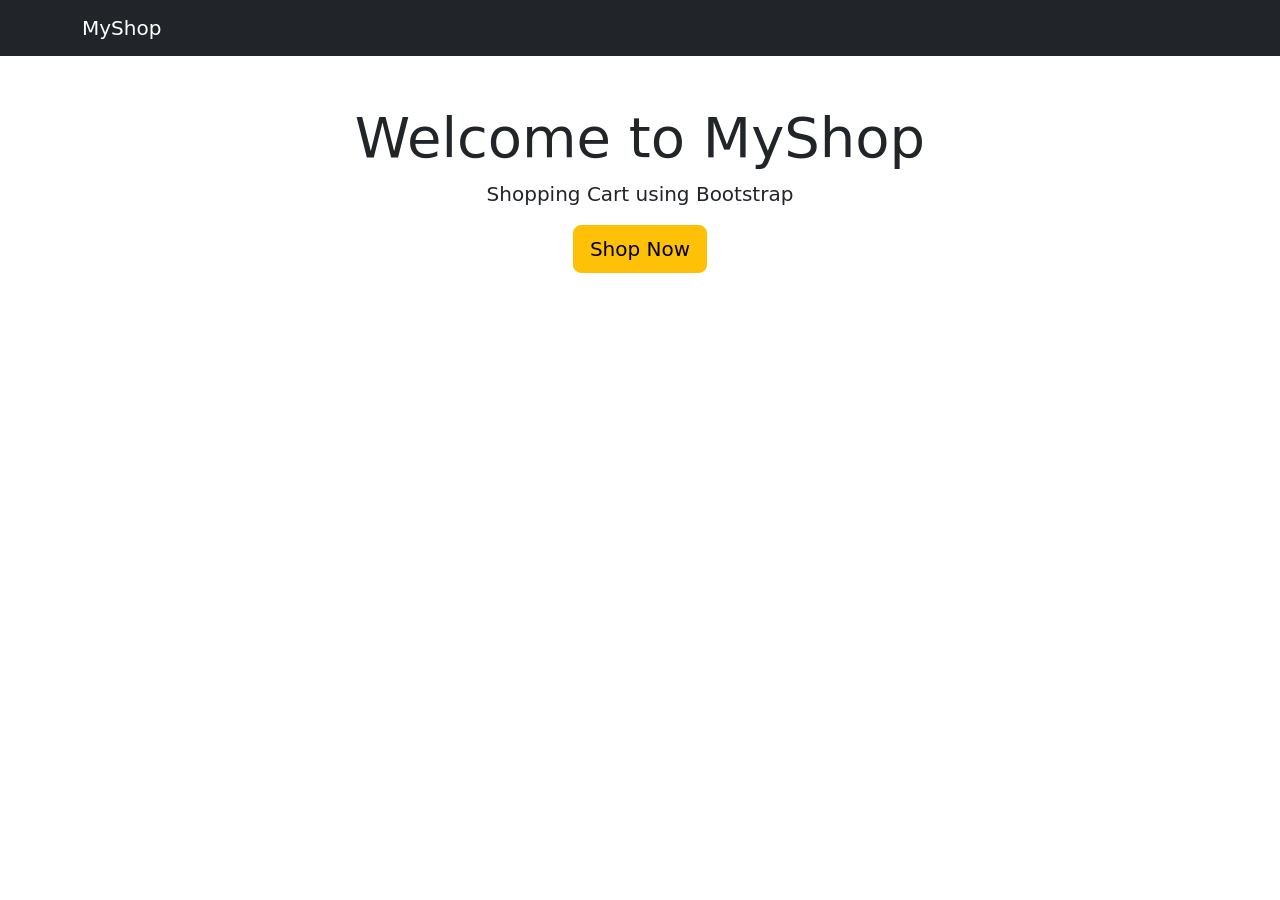
<file: shopping-cart-bootstrap/index.html>
<!DOCTYPE html>
<html>
<head>
<title>MyShop - Home</title>
<link href="https://cdn.jsdelivr.net/npm/bootstrap@5.3.0/dist/css/bootstrap.min.css" rel="stylesheet">
</head>

<body>

<!-- Navbar -->
<nav class="navbar navbar-expand-lg navbar-dark bg-dark">
  <div class="container">
    <a class="navbar-brand" href="#">MyShop</a>
  </div>
</nav>

<!-- Home Section -->
<div class="container text-center mt-5">
  <h1 class="display-4">Welcome to MyShop</h1>
  <p class="lead">Shopping Cart using Bootstrap</p>
  <a href="catalog.html" class="btn btn-warning btn-lg">Shop Now</a>
</div>

</body>
</html>
</file>
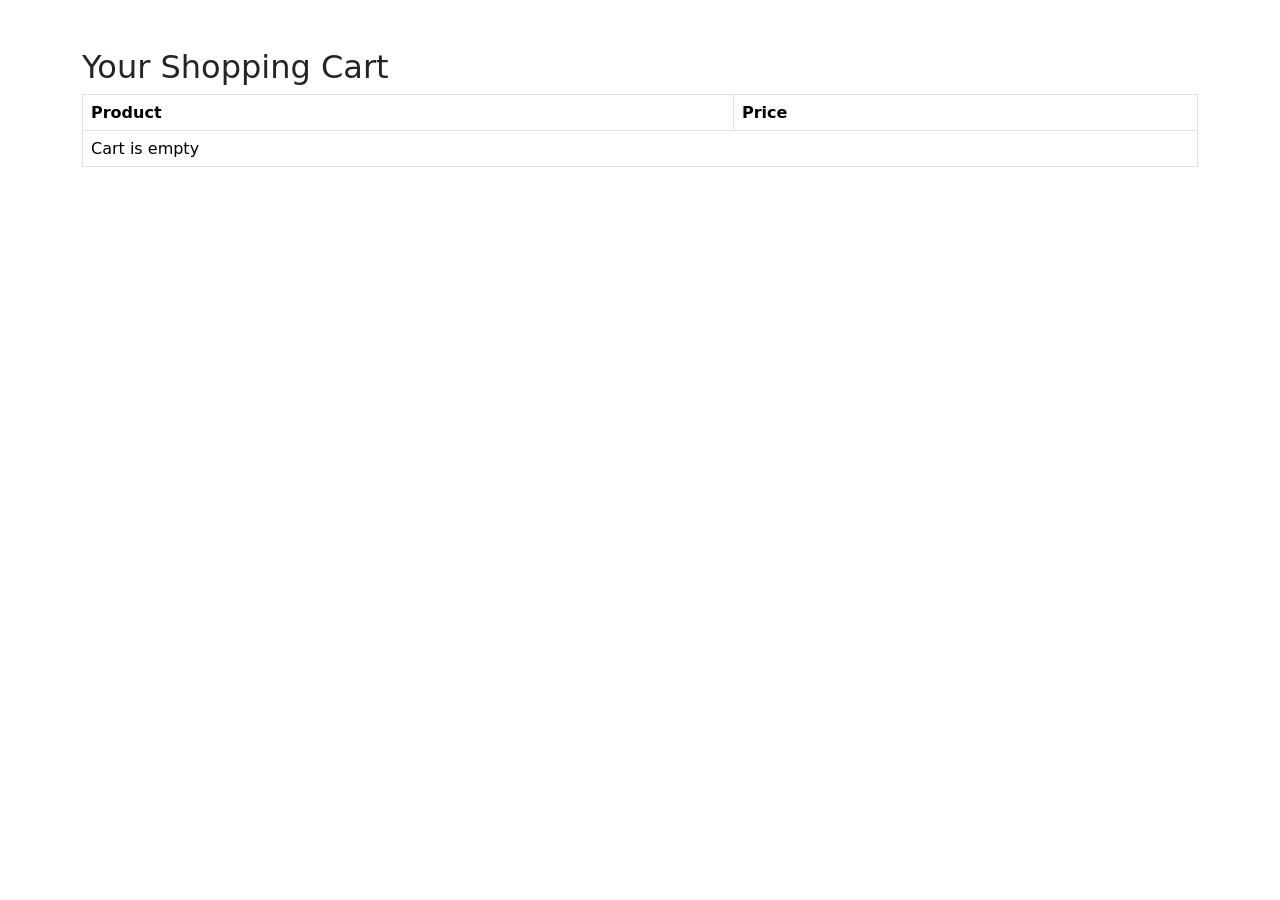
<file: cart.html>
<html>
<head>
<title>Cart</title>
<link href="https://cdn.jsdelivr.net/npm/bootstrap@5.3.0/dist/css/bootstrap.min.css" rel="stylesheet">
</head>

<body>

<div class="container mt-5">
<h2>Your Shopping Cart</h2>

<table class="table table-bordered">
<thead>
<tr>
<th>Product</th>
<th>Price</th>
</tr>
</thead>

<tbody id="cartBody">
</tbody>

</table>

<h4 id="total"></h4>

</div>

<script>
let product = localStorage.getItem("product");
let price = localStorage.getItem("price");

if(product && price){
  document.getElementById("cartBody").innerHTML =
    "<tr><td>" + product + "</td><td>₹" + price + "</td></tr>";

  document.getElementById("total").innerText = "Total: ₹" + price;
} else {
  document.getElementById("cartBody").innerHTML =
    "<tr><td colspan='2'>Cart is empty</td></tr>";
}
</script>

</body>
</html>
</file>
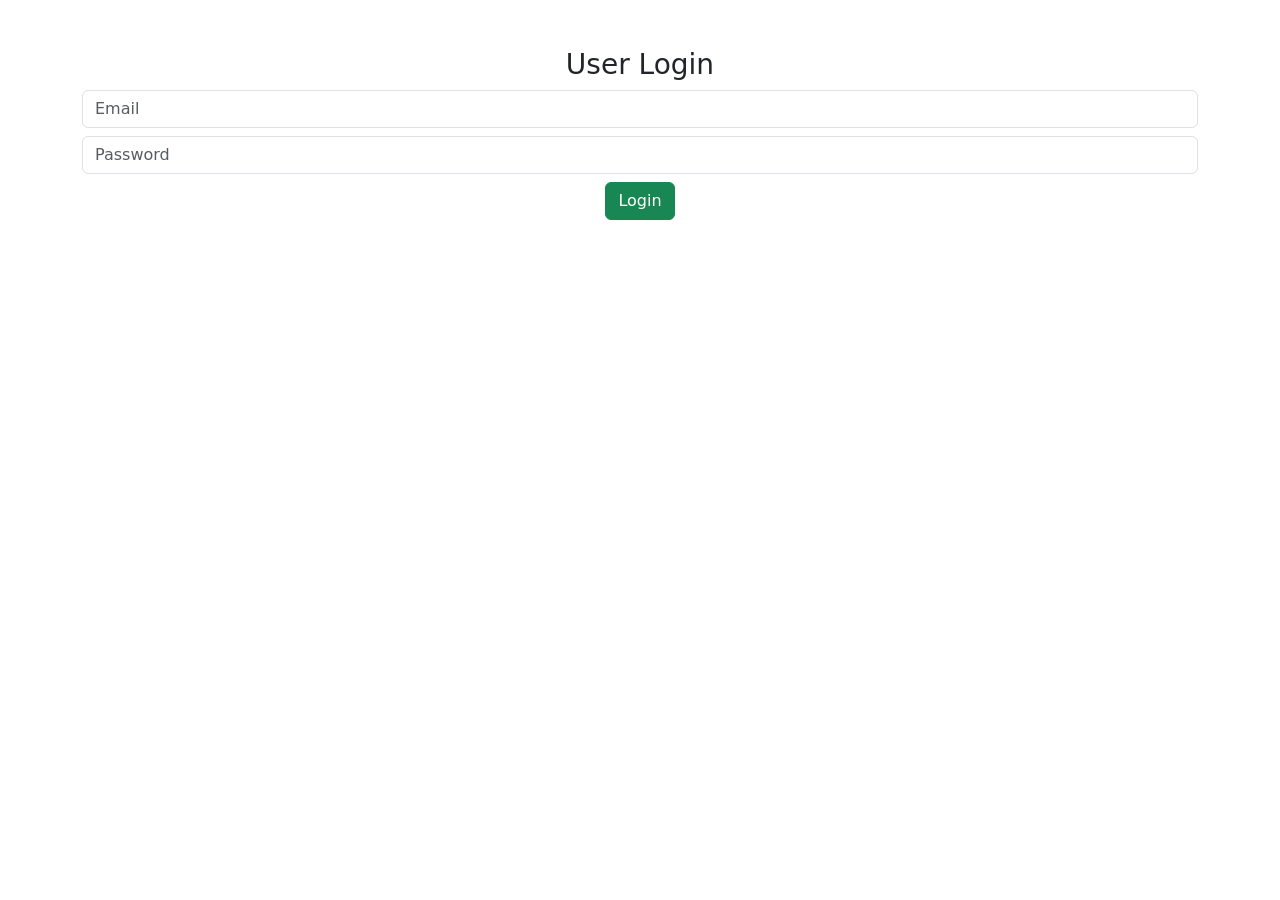
<file: login.html>
<html>
<head>
<title>Login</title>
<link href="https://cdn.jsdelivr.net/npm/bootstrap@5.3.0/dist/css/bootstrap.min.css" rel="stylesheet">
</head>

<body>

<div class="container mt-5 text-center">
<h3>User Login</h3>

<input class="form-control mb-2" placeholder="Email">
<input type="password" class="form-control mb-2" placeholder="Password">

<button class="btn btn-success">Login</button>

</div>

</body>
</html>
</file>
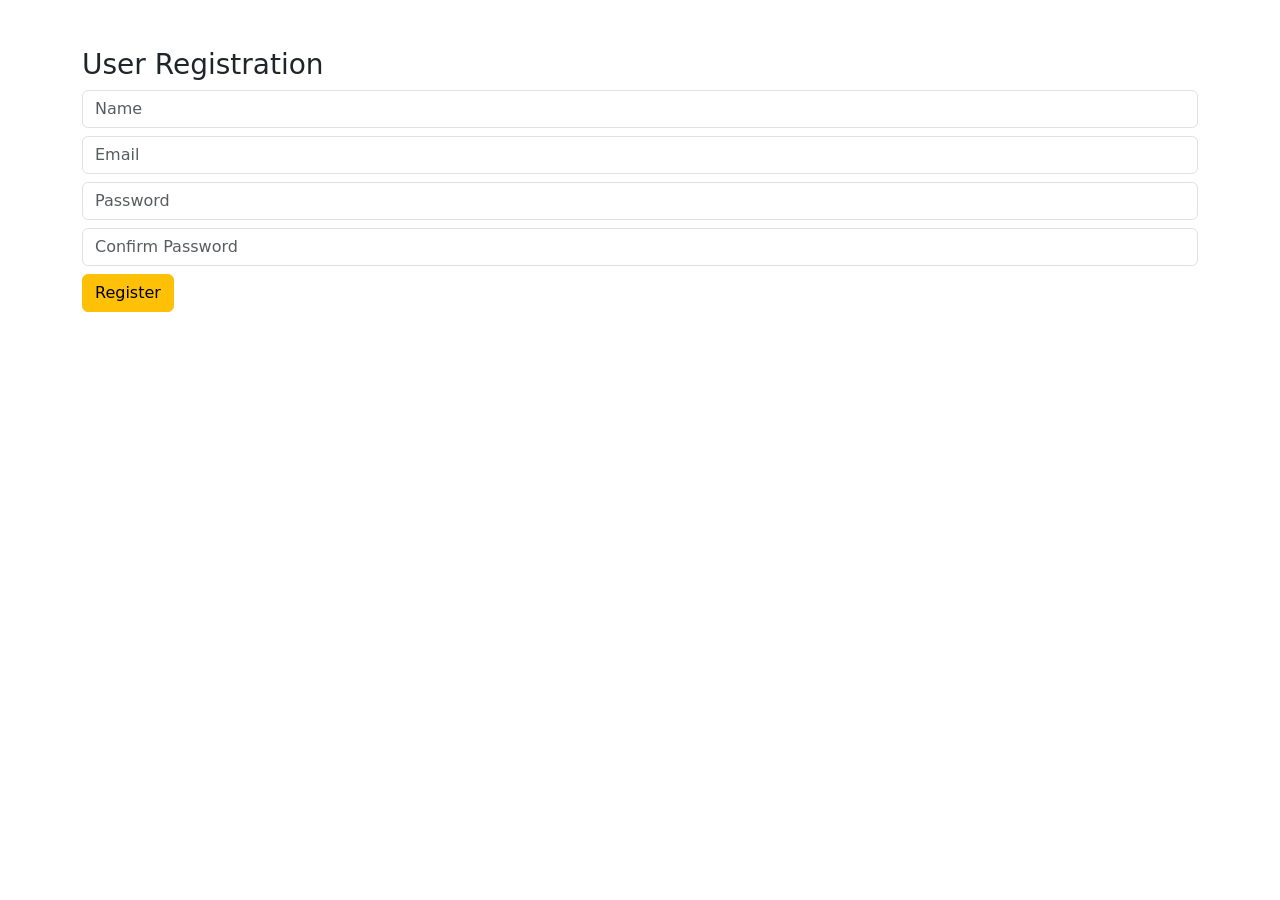
<file: register.html>
<html>
<head>
<title>Register</title>
<link href="https://cdn.jsdelivr.net/npm/bootstrap@5.3.0/dist/css/bootstrap.min.css" rel="stylesheet">
</head>

<body>

<div class="container mt-5">
<h3>User Registration</h3>

<input id="name" class="form-control mb-2" placeholder="Name">
<input id="email" class="form-control mb-2" placeholder="Email">
<input id="pass" type="password" class="form-control mb-2" placeholder="Password">
<input id="cpass" type="password" class="form-control mb-2" placeholder="Confirm Password">

<button onclick="validate()" class="btn btn-warning">Register</button>

</div>

<script>
function validate() {
let email = document.getElementById("email").value;
let pass = document.getElementById("pass").value;
let cpass = document.getElementById("cpass").value;

if(email=="" || pass=="" || cpass=="") {
alert("All fields are required");
}
else if(!email.includes("@")) {
alert("Invalid Email Format");
}
else if(pass.length < 6) {
alert("Password must be at least 6 characters");
}
else if(pass != cpass) {
alert("Passwords do not match");
}
else {
alert("Registration Successful");
}
}
</script>

</body>
</html>
</file>
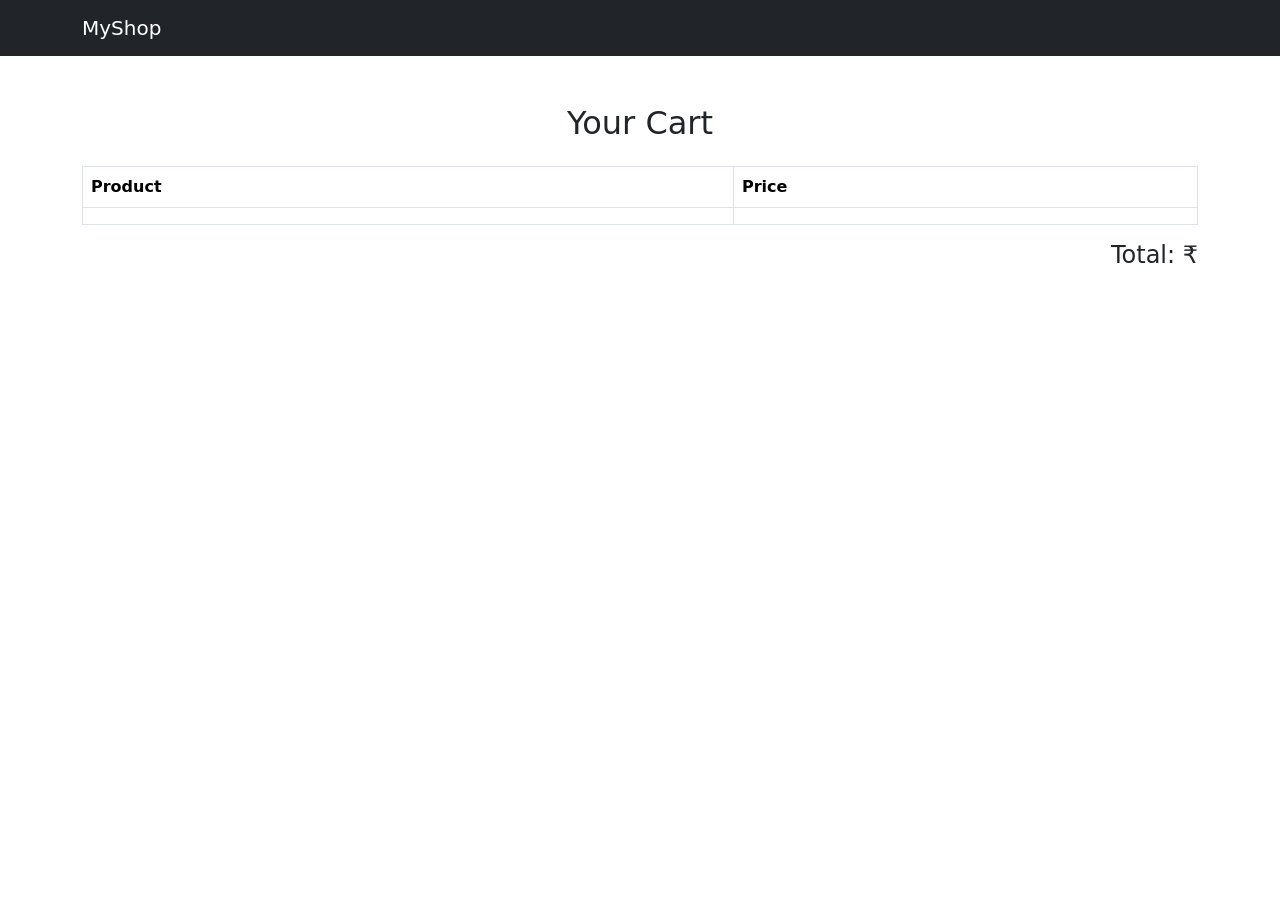
<file: shopping-cart-bootstrap/cart.html>
<!DOCTYPE html>
<html>
<head>
<title>Cart</title>
<link href="https://cdn.jsdelivr.net/npm/bootstrap@5.3.0/dist/css/bootstrap.min.css" rel="stylesheet">
</head>

<body>

<!-- Navbar -->
<nav class="navbar navbar-expand-lg navbar-dark bg-dark">
  <div class="container">
    <a class="navbar-brand" href="index.html">MyShop</a>
  </div>
</nav>

<!-- Cart -->
<div class="container mt-5">

<h2 class="text-center mb-4">Your Cart</h2>

<table class="table table-bordered">
<tr>
<th>Product</th>
<th>Price</th>
</tr>

<tr>
<td id="pname"></td>
<td id="pprice"></td>
</tr>
</table>

<h4 class="text-end">Total: ₹<span id="total"></span></h4>

</div>

<script>
let product = localStorage.getItem("product");
let price = localStorage.getItem("price");

document.getElementById("pname").innerHTML = product;
document.getElementById("pprice").innerHTML = price;
document.getElementById("total").innerHTML = price;
</script>

</body>
</html>
</file>
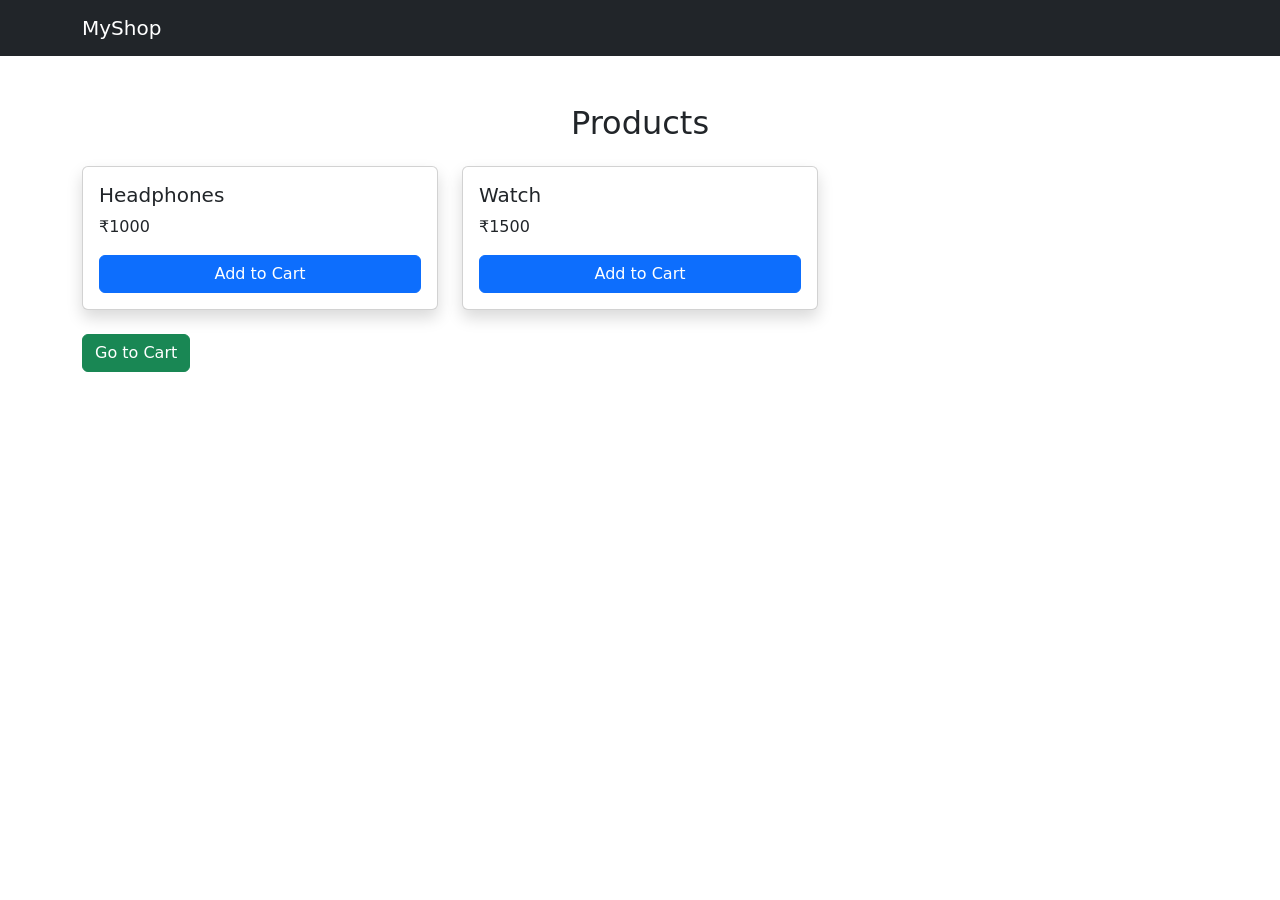
<file: shopping-cart-bootstrap/catalog.html>
<!DOCTYPE html>
<html>
<head>
<title>Catalog</title>
<link href="https://cdn.jsdelivr.net/npm/bootstrap@5.3.0/dist/css/bootstrap.min.css" rel="stylesheet">
</head>

<body>

<!-- Navbar -->
<nav class="navbar navbar-expand-lg navbar-dark bg-dark">
  <div class="container">
    <a class="navbar-brand" href="index.html">MyShop</a>
  </div>
</nav>

<!-- Products -->
<div class="container mt-5">
<h2 class="text-center mb-4">Products</h2>

<div class="row">

<!-- Product 1 -->
<div class="col-md-4">
<div class="card shadow p-3">
<h5>Headphones</h5>
<p>₹1000</p>
<button class="btn btn-primary w-100" onclick="add('Headphones',1000)">Add to Cart</button>
</div>
</div>

<!-- Product 2 -->
<div class="col-md-4">
<div class="card shadow p-3">
<h5>Watch</h5>
<p>₹1500</p>
<button class="btn btn-primary w-100" onclick="add('Watch',1500)">Add to Cart</button>
</div>
</div>

</div>

<a href="cart.html" class="btn btn-success mt-4">Go to Cart</a>

</div>

<script>
function add(product, price){
  localStorage.setItem("product", product);
  localStorage.setItem("price", price);
}
</script>

</body>
</html>
</file>
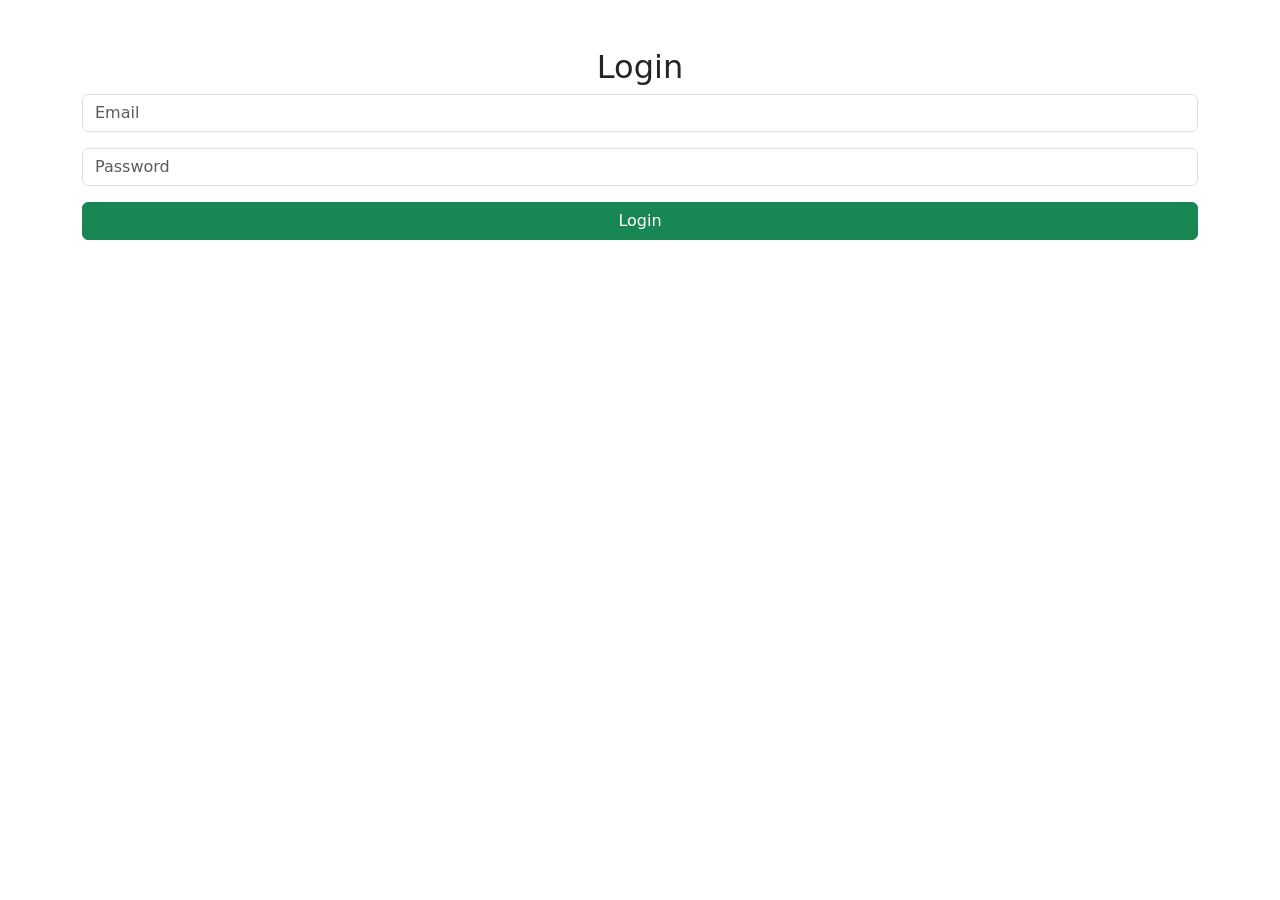
<file: shopping-cart-bootstrap/login.html>
<!DOCTYPE html>
<html>
<head>
<title>Login</title>
<link href="https://cdn.jsdelivr.net/npm/bootstrap@5.3.0/dist/css/bootstrap.min.css" rel="stylesheet">
</head>

<body>

<div class="container mt-5">
<h2 class="text-center">Login</h2>

<form>
<input type="email" class="form-control mb-3" placeholder="Email">
<input type="password" class="form-control mb-3" placeholder="Password">

<button class="btn btn-success w-100">Login</button>
</form>

</div>

</body>
</html>
</file>
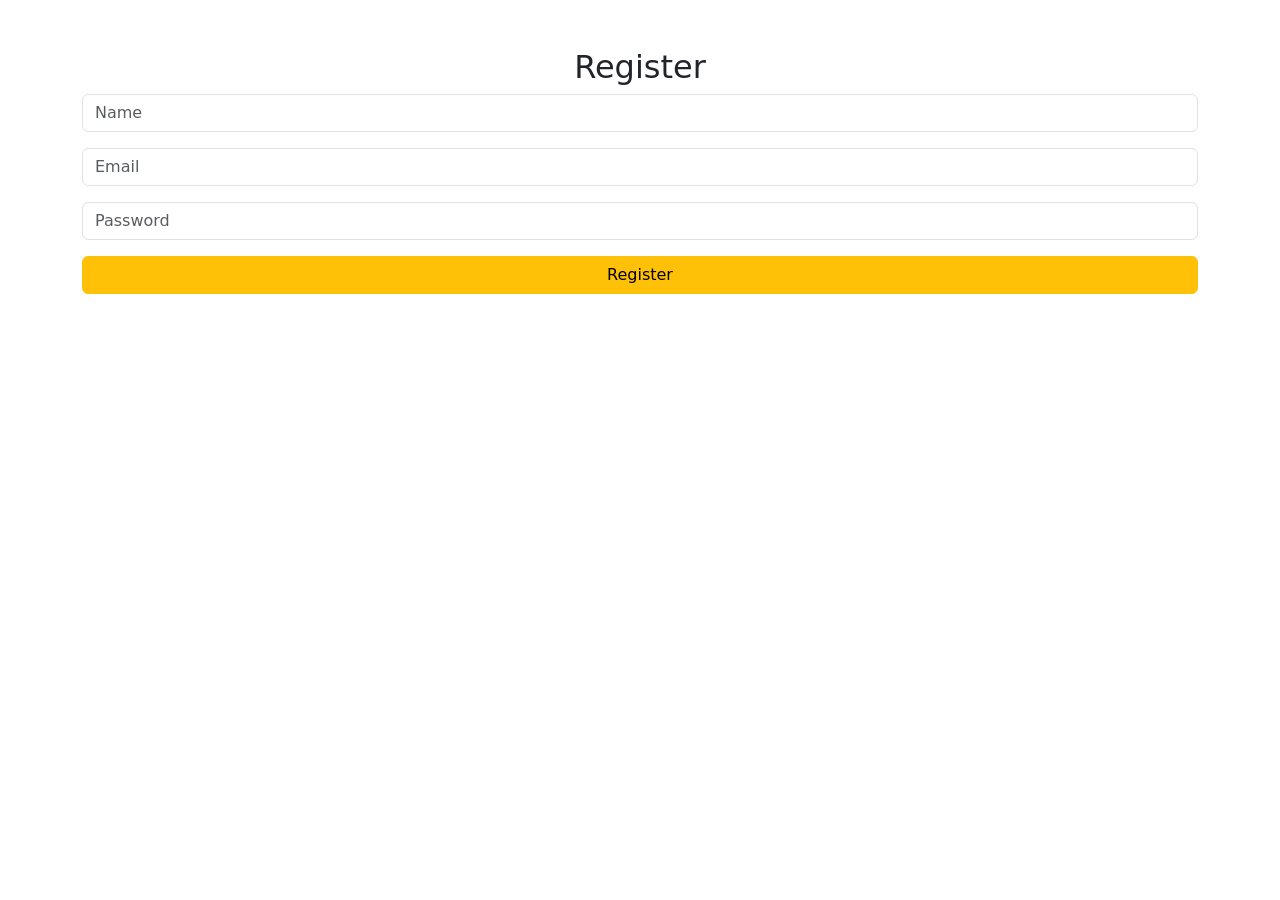
<file: shopping-cart-bootstrap/register.html>
<!DOCTYPE html>
<html>
<head>
<title>Register</title>
<link href="https://cdn.jsdelivr.net/npm/bootstrap@5.3.0/dist/css/bootstrap.min.css" rel="stylesheet">
</head>

<body>

<div class="container mt-5">
<h2 class="text-center">Register</h2>

<form>
<input type="text" class="form-control mb-3" placeholder="Name">
<input type="email" class="form-control mb-3" placeholder="Email">
<input type="password" class="form-control mb-3" placeholder="Password">

<button class="btn btn-warning w-100">Register</button>
</form>

</div>

</body>
</html>
</file>
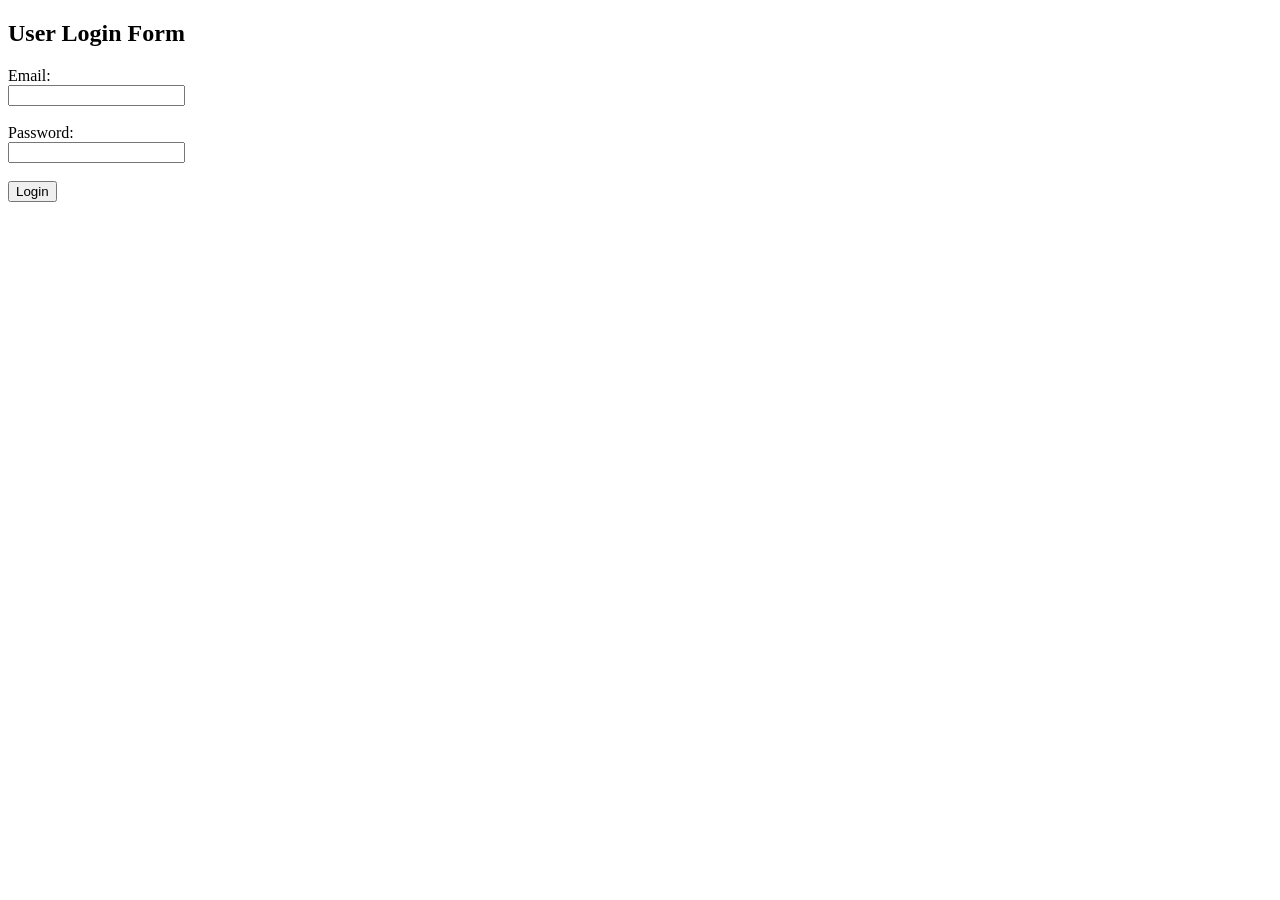
<file: Week3_Validation/login.html>
<!DOCTYPE html> 
<!-- 
Declares the document type as HTML5. --> 
<html lang="en"> 
<!-- 
Root element of the HTML document. 
lang="en" specifies the language as English. --> 
<head> 
<meta charset="UTF-8"> 
<!-- 
Sets character encoding to UTF-8. 
Ensures proper display of text and symbols. --> 
<title>User Login - JS Validation</title> 
<!-- 
Title shown on the browser tab. --> 
</head> 
<body> 
<h2>User Login Form</h2> 
<!-- 
Main heading displayed on the webpage. --> 
<!-- 
Login Form Section 
onsubmit="return validateLogin()" - When the user clicks the Login button, 
the validateLogin() JavaScript function is executed. - If the function returns TRUE → Form submits. - If the function returns FALSE → Submission stops. --> 
<form onsubmit="return validateLogin()"> 
<!-- Email Label --> 
<label>Email:</label><br> 
<!-- Email Input Field --> 
<input type="text" id="loginEmail"><br><br> 
<!-- 
type="text" → Accepts text input. 
id="loginEmail" → Used in JavaScript to access and validate this field. --> 
<!-- Password Label --> 
<label>Password:</label><br> 
<!-- Password Input Field --> 
<input type="password" id="loginPassword"><br><br> 
<!-- 
type="password" → Hides characters while typing. 
id="loginPassword" → Used in JavaScript for validation. --> 
<!-- Submit Button --> 
<input type="submit" value="Login"> 
<!-- 
Clicking this button triggers the form submission. 
validateLogin() function is called. --> 
</form> 
<!-- 
External JavaScript File 
script.js should contain:  --> 
<script src="script.js"></script> 
</body> 
</html>
</file>
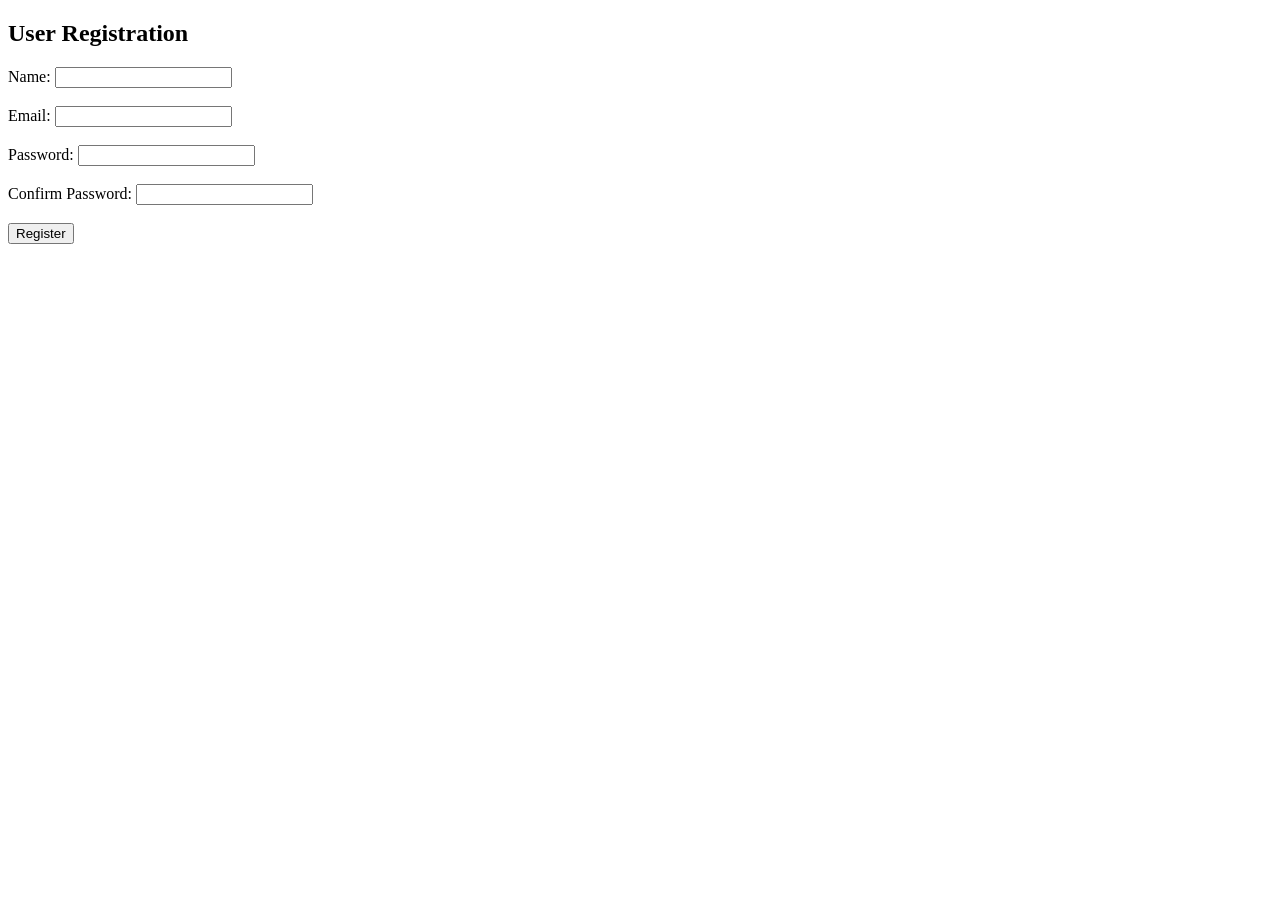
<file: Week3_Validation/register.html>
<!DOCTYPE html> 
<!-- 
Declares the document type and version of HTML. 
HTML5 is used here. --> 
<html lang="en"> 
<!-- 
Root element of the webpage. 
lang="en" specifies the language as English. --> 
<head> 
<meta charset="UTF-8"> 
<!-- 
Sets character encoding to UTF-8. 
This allows special characters to display correctly. --> 
<title>Registration - JavaScript Validation</title> 
<!-- 
Title displayed on the browser tab. --> 
</head> 
<body> 
<h2>User Registration</h2> 
<!-- 
Heading displayed on the webpage. --> 
<!-- 
Registration Form 
onsubmit="return validateRegister()" - Calls the JavaScript function validateRegister() when the form is 
submitted. - If the function returns true → form submits. - If the function returns false → submission stops. 
autocomplete="off" - Prevents browsers from auto-filling previous values. --> 
<form onsubmit="return validateRegister()" autocomplete="off"> 
<!-- Name Input Field --> 
Name: 
<input type="text" id="regName"><br><br> 
<!-- 
 type="text" → Accepts normal text input. 
        id="regName" → Used to access this field in JavaScript. 
    --> 
 
    <!-- Email Input Field --> 
    Email: 
    <input type="text" id="regEmail" autocomplete="off"><br><br> 
    <!-- 
        id="regEmail" → Used in JavaScript for validation. 
        autocomplete="off" → Prevents browser email suggestions. 
    --> 
 
    <!-- Password Input Field --> 
    Password: 
    <input type="password" id="regPassword"><br><br> 
    <!-- 
        type="password" → Hides characters while typing. 
        id="regPassword" → Used for password validation. 
    --> 
 
    <!-- Confirm Password Field --> 
    Confirm Password: 
    <input type="password" id="regConfirm"><br><br> 
    <!-- 
        Used to confirm the password. 
        JavaScript checks whether password and confirm password match. 
    --> 
 
    <!-- Submit Button --> 
    <input type="submit" value="Register"> 
    <!-- 
        When clicked, the form submission process starts. 
        This triggers the validateRegister() function. 
    --> 
 
</form> 
 
<!-- 
    External JavaScript File 
    This file contains the validateRegister() function. 
    It performs form validation like: 
        - Checking empty fields 
        - Valid email format 
        - Password length 
        - Matching passwords --> 
<script src="script.js"></script> 
 
</body> 
</html>
</file>
